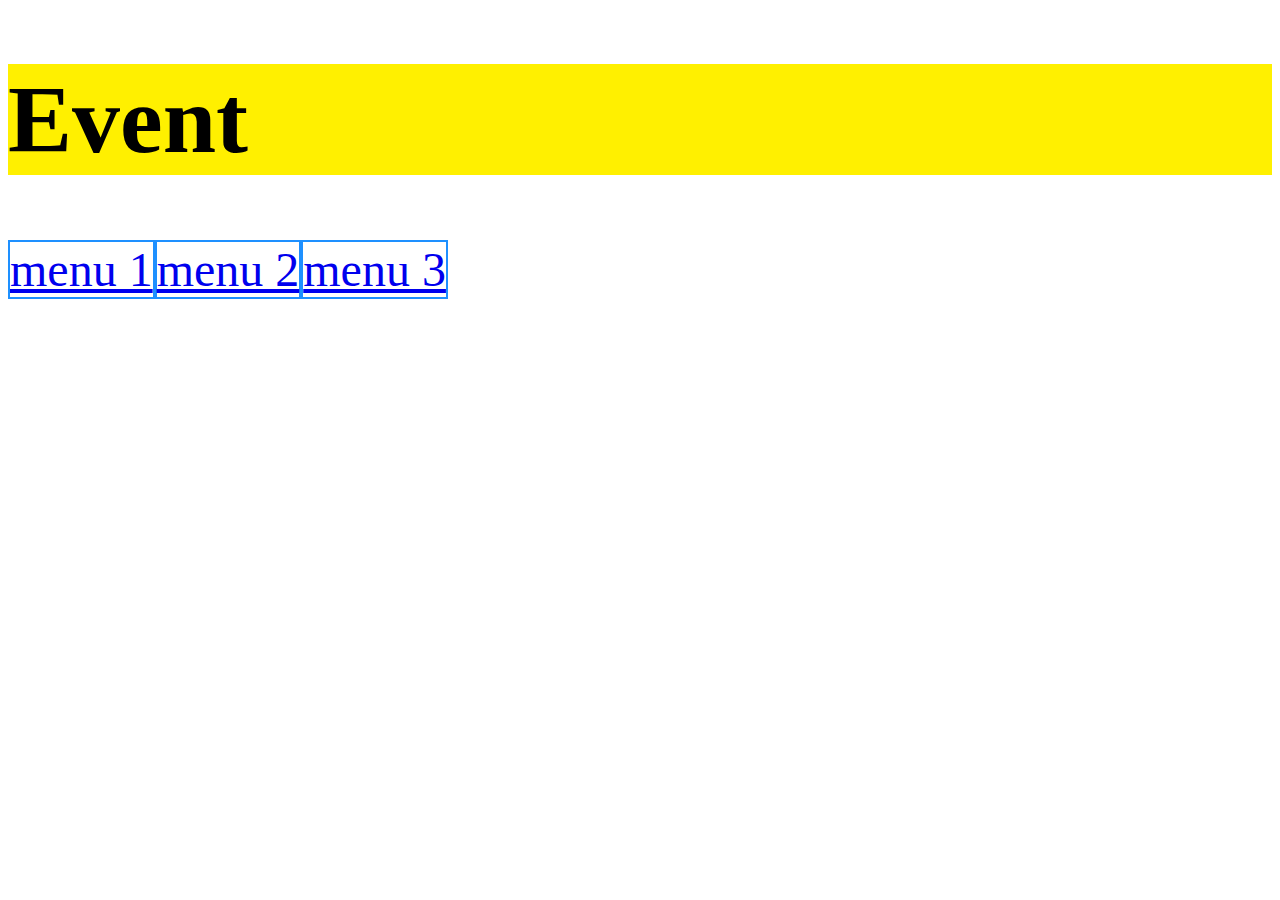
<file: index.html>
<!DOCTYPE html>
<html lang="en">
  <head>
    <meta charset="UTF-8" />
    <meta name="viewport" content="width=device-width, initial-scale=1.0" />
    <title>Document</title>
    <style>
      body {
        font-size: 3rem;
      }
      h1 {
        background: #fff000;
      }
      .menu {
        display: flex;
      }
      .menu-link {
        border: 2px solid dodgerblue;
        list-style: none;
      }
    </style>
  </head>
  <body>
    <h1 id="main-title">Event</h1>
    <nav class="menu">
      <a href="#" class="menu-link" data-menu="1">menu 1</a>
      <a href="#" class="menu-link" data-menu="2">menu 2</a>
      <a href="#" class="menu-link" data-menu="3">menu 3</a>
    </nav>
    <script></script>
  </body>
</html>
</file>
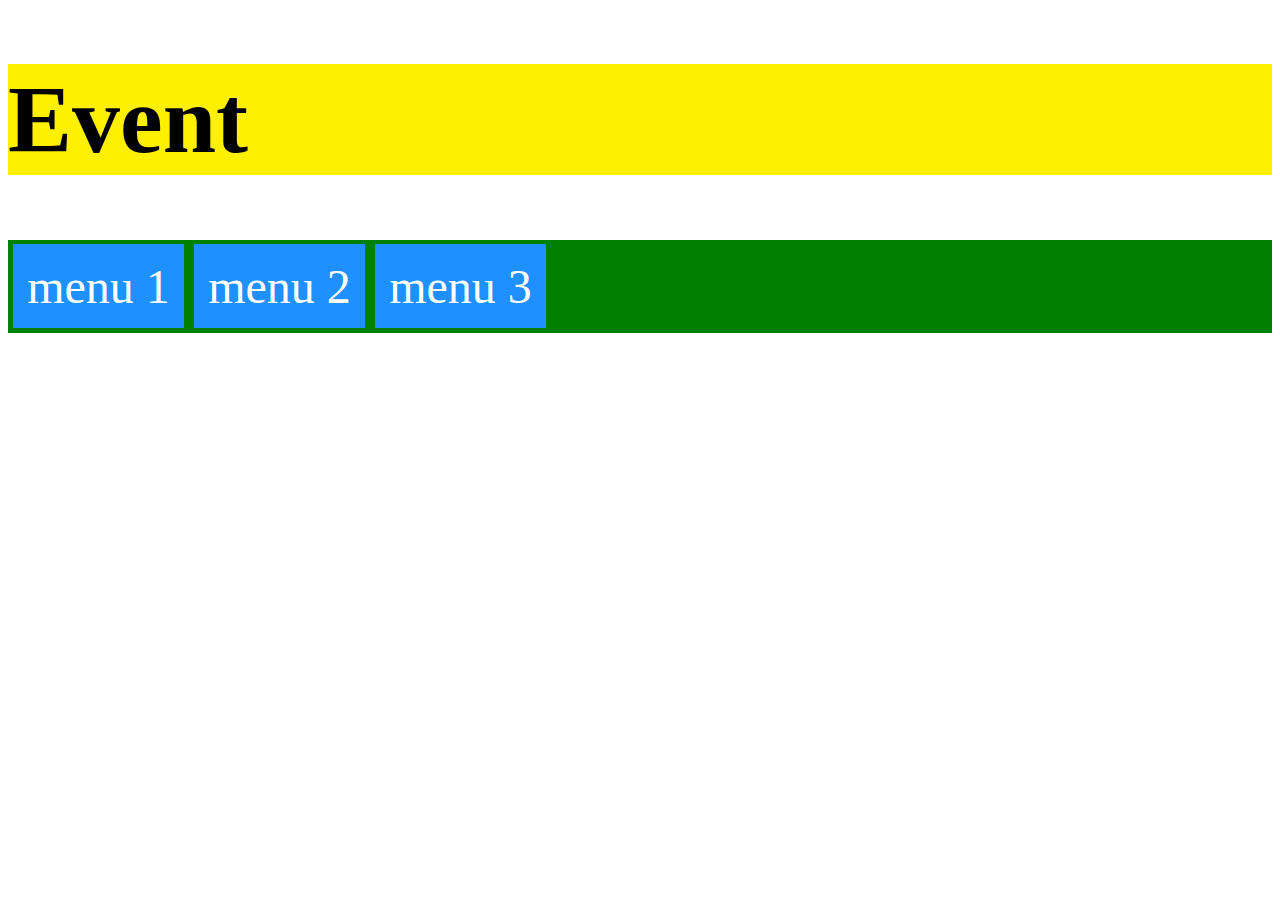
<file: Event/index.html>
<!DOCTYPE html>
<html lang="en">
  <head>
    <meta charset="UTF-8" />
    <meta name="viewport" content="width=device-width, initial-scale=1.0" />
    <title>Document</title>
    <style>
      body {
        font-size: 3rem;
      }
      h1 {
        background: #fff000;
      }
      .menu {
        display: flex;
        background: green;
      }
      .menu-link {
        margin: 0.1em;
        padding: 0.3em;
        text-decoration: none;
        background: dodgerblue;
        color: #ffffff;
        list-style: none;
      }
      .menu-active {
        background: orange;
      }
    </style>
  </head>
  <body>
    <h1 id="main-title">Event</h1>
    <nav class="menu">
      <a href="#" class="menu-link" data-menu="1">menu 1</a>
      <a href="#" class="menu-link" data-menu="2">menu 2</a>
      <a href="#" class="menu-link" data-menu="3">menu 3</a>
    </nav>
    <script>
      let currentMenu;
      let menu = document.querySelector(".menu");

      function activate(element) {
        element.classList.add("menu-active");
        currentMenu = element;
      }

      function inactivate() {
        currentMenu.classList.remove("menu-active");
      }

      function clickMenuHandeler(e) {
        if (currentMenu) {
          inactivate();
        }

        activate(e.target);
      }
      menu.addEventListener("click", clickMenuHandeler);
    </script>
  </body>
</html>
</file>
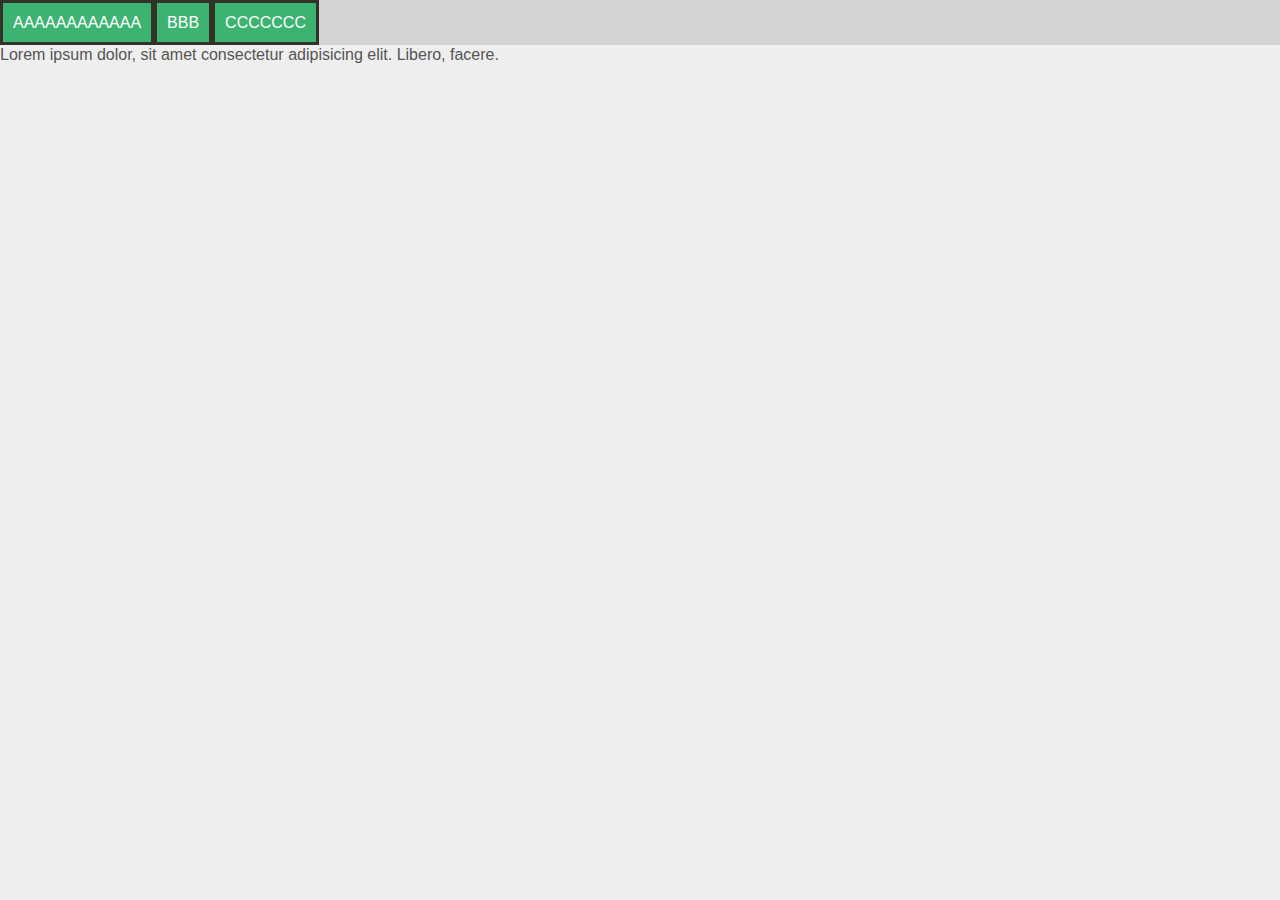
<file: css-flex-grid/01-flex-basic/01-display.html>
<!DOCTYPE html>
<html>
<head>
	<meta charset="UTF-8">
	<meta name="viewport" content="width=device-width, initial-scale=1.0">
	<meta http-equiv="X-UA-Compatible" content="ie=edge">
	<title>CSS Flex</title>
	<link rel="stylesheet" href="default.css">
	<style>
		.flex-container {
			display: flex;
			/* display: inline-flex; */
		}
	</style>
</head>
<body>
	<div class="flex-container">
		<div class="flex-item">AAAAAAAAAAAA</div>
		<div class="flex-item">BBB</div>
		<div class="flex-item">CCCCCCC</div>
	</div>
	Lorem ipsum dolor, sit amet consectetur adipisicing elit. Libero, facere.
</body>
</html>
</file>
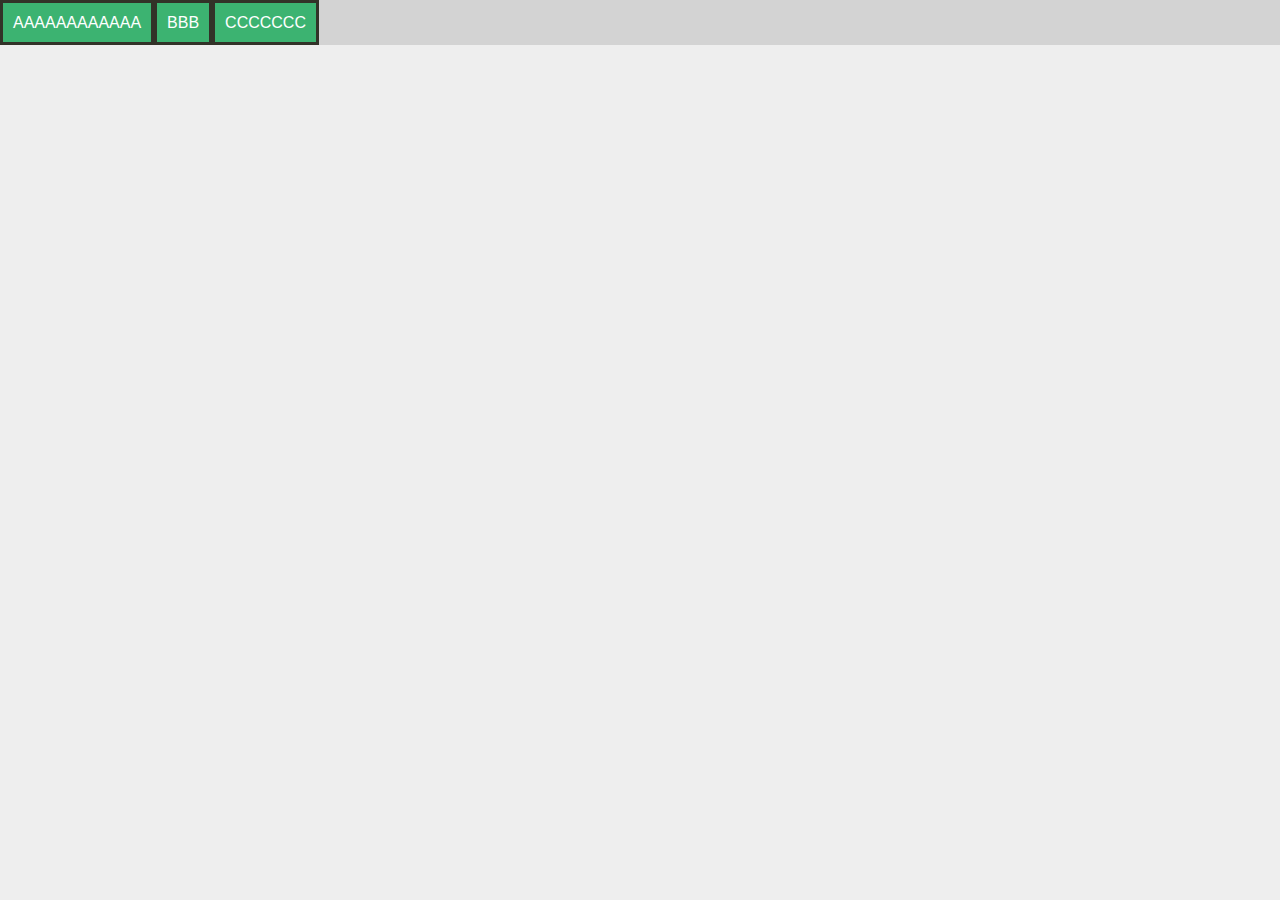
<file: css-flex-grid/01-flex-basic/02-flex-direction.html>
<!DOCTYPE html>
<html>
<head>
	<meta charset="UTF-8">
	<meta name="viewport" content="width=device-width, initial-scale=1.0">
	<meta http-equiv="X-UA-Compatible" content="ie=edge">
	<title>CSS Flex</title>
	<link rel="stylesheet" href="default.css">
	<style>
		.flex-container {
			display: flex;
			flex-direction: row;
			/* flex-direction: row-reverse; */
			/* flex-direction: column; */
			/* flex-direction: column-reverse; */
		}
	</style>
</head>
<body>
	<div class="flex-container">
		<div class="flex-item">AAAAAAAAAAAA</div>
		<div class="flex-item">BBB</div>
		<div class="flex-item">CCCCCCC</div>
	</div>
</body>
</html>
</file>
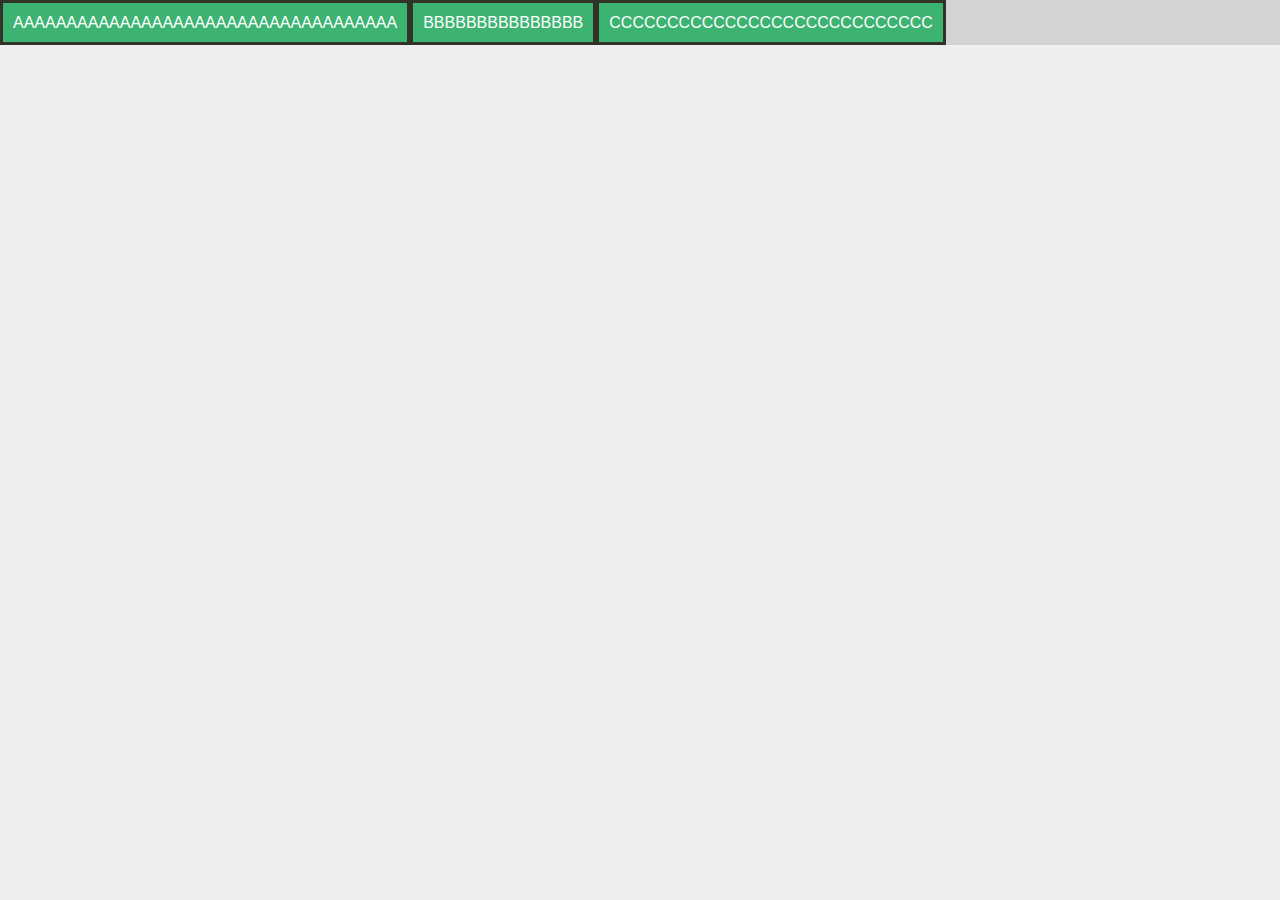
<file: css-flex-grid/01-flex-basic/03-flex-wrap.html>
<!DOCTYPE html>
<html>
  <head>
    <meta charset="UTF-8" />
    <meta name="viewport" content="width=device-width, initial-scale=1.0" />
    <meta http-equiv="X-UA-Compatible" content="ie=edge" />
    <title>CSS Flex</title>
    <link rel="stylesheet" href="default.css" />
    <style>
      .flex-container {
        display: flex;
        /*flex-wrap: nowrap;*/
        flex-wrap: wrap;
        /* flex-wrap: wrap-reverse; */
      }
    </style>
  </head>
  <body>
    <div class="flex-container">
      <div class="flex-item">AAAAAAAAAAAAAAAAAAAAAAAAAAAAAAAAAAAA</div>
      <div class="flex-item">BBBBBBBBBBBBBBB</div>
      <div class="flex-item">CCCCCCCCCCCCCCCCCCCCCCCCCCCC</div>
    </div>
  </body>
</html>
</file>
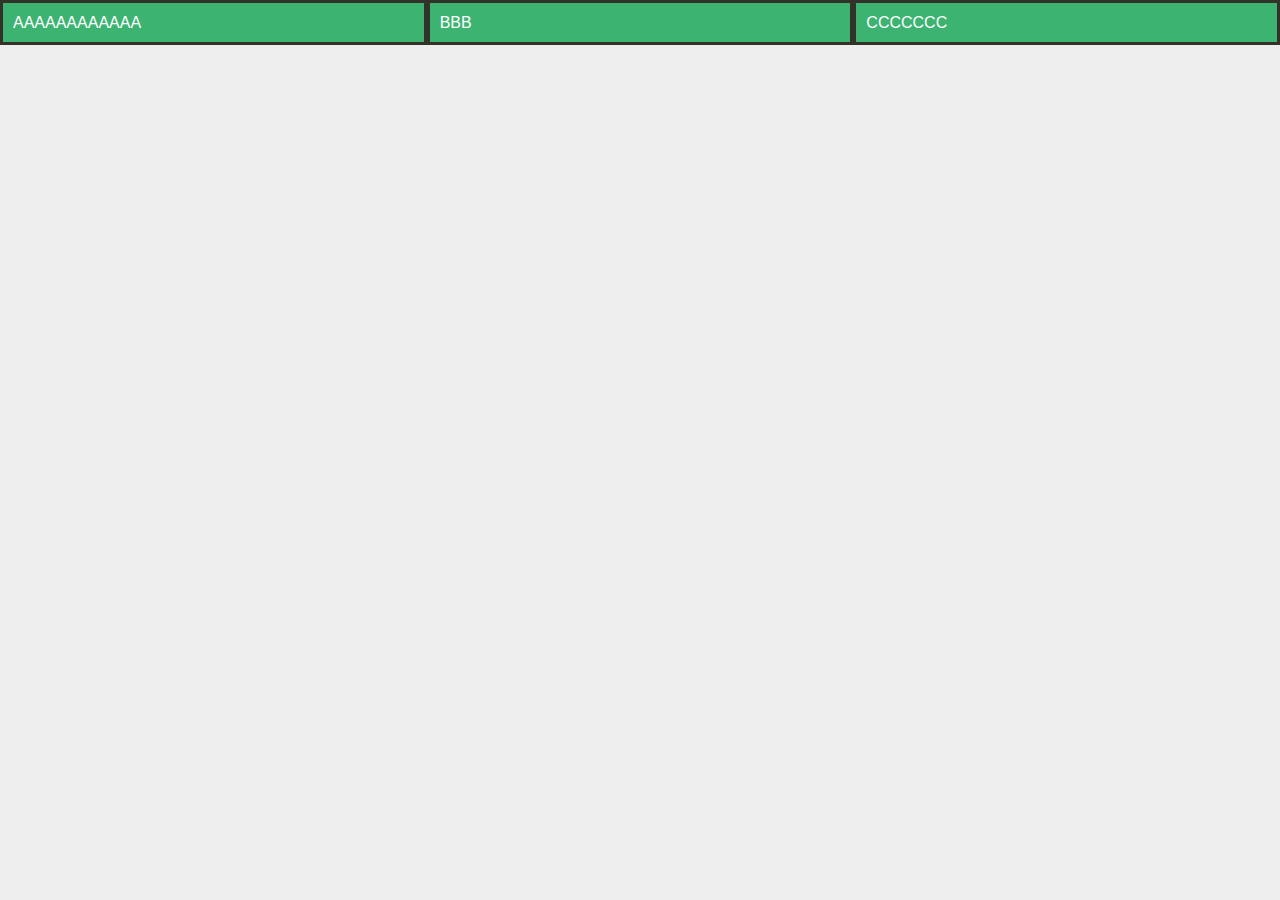
<file: css-flex-grid/01-flex-basic/04-responsive.html>
<!DOCTYPE html>
<html>
<head>
	<meta charset="UTF-8">
	<meta name="viewport" content="width=device-width, initial-scale=1.0">
	<meta http-equiv="X-UA-Compatible" content="ie=edge">
	<title>CSS Flex</title>
	<link rel="stylesheet" href="default.css">
	<style>
		.flex-container {
			display: flex;
			flex-direction: column;
		}
		@media (min-width: 600px) {
			.flex-container {
				flex-direction: row;
			}
			.flex-item {
				flex: 1;
			}
		}
	</style>
</head>
<body>
	<div class="flex-container">
		<div class="flex-item">AAAAAAAAAAAA</div>
		<div class="flex-item">BBB</div>
		<div class="flex-item">CCCCCCC</div>
	</div>
</body>
</html>
</file>
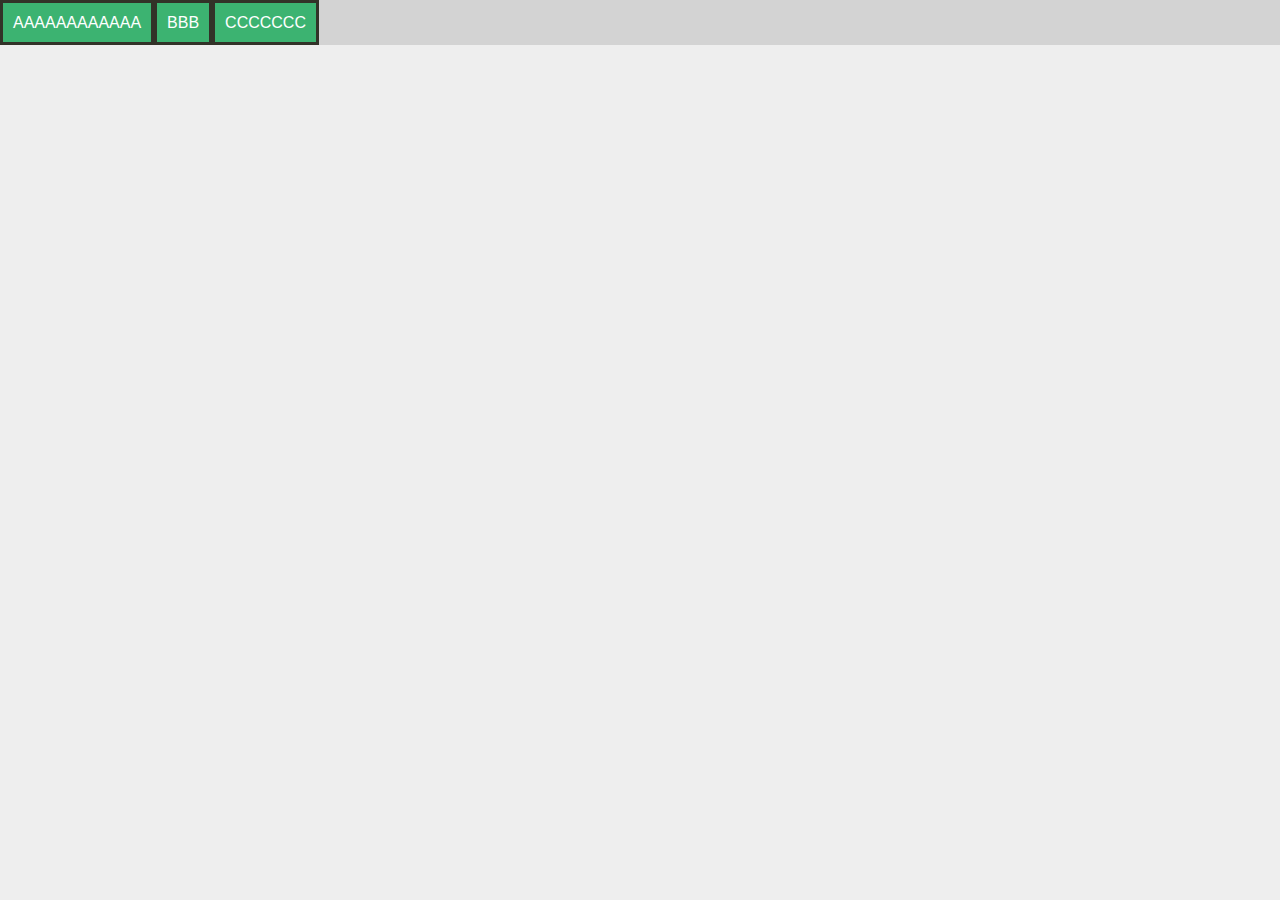
<file: css-flex-grid/01-flex-basic/05-justify-content.html>
<!DOCTYPE html>
<html>
<head>
	<meta charset="UTF-8">
	<meta name="viewport" content="width=device-width, initial-scale=1.0">
	<meta http-equiv="X-UA-Compatible" content="ie=edge">
	<title>CSS Flex</title>
	<link rel="stylesheet" href="default.css">
	<style>
		.flex-container {
			display: flex;
			justify-content: flex-start;
			/* justify-content: flex-end; */
			/* justify-content: center; */
			/* justify-content: space-between; */
			/* justify-content: space-around; */
			/* justify-content: space-evenly; */
		}
	</style>
</head>
<body>
	<div class="flex-container">
		<div class="flex-item">AAAAAAAAAAAA</div>
		<div class="flex-item">BBB</div>
		<div class="flex-item">CCCCCCC</div>
	</div>
</body>
</html>
</file>
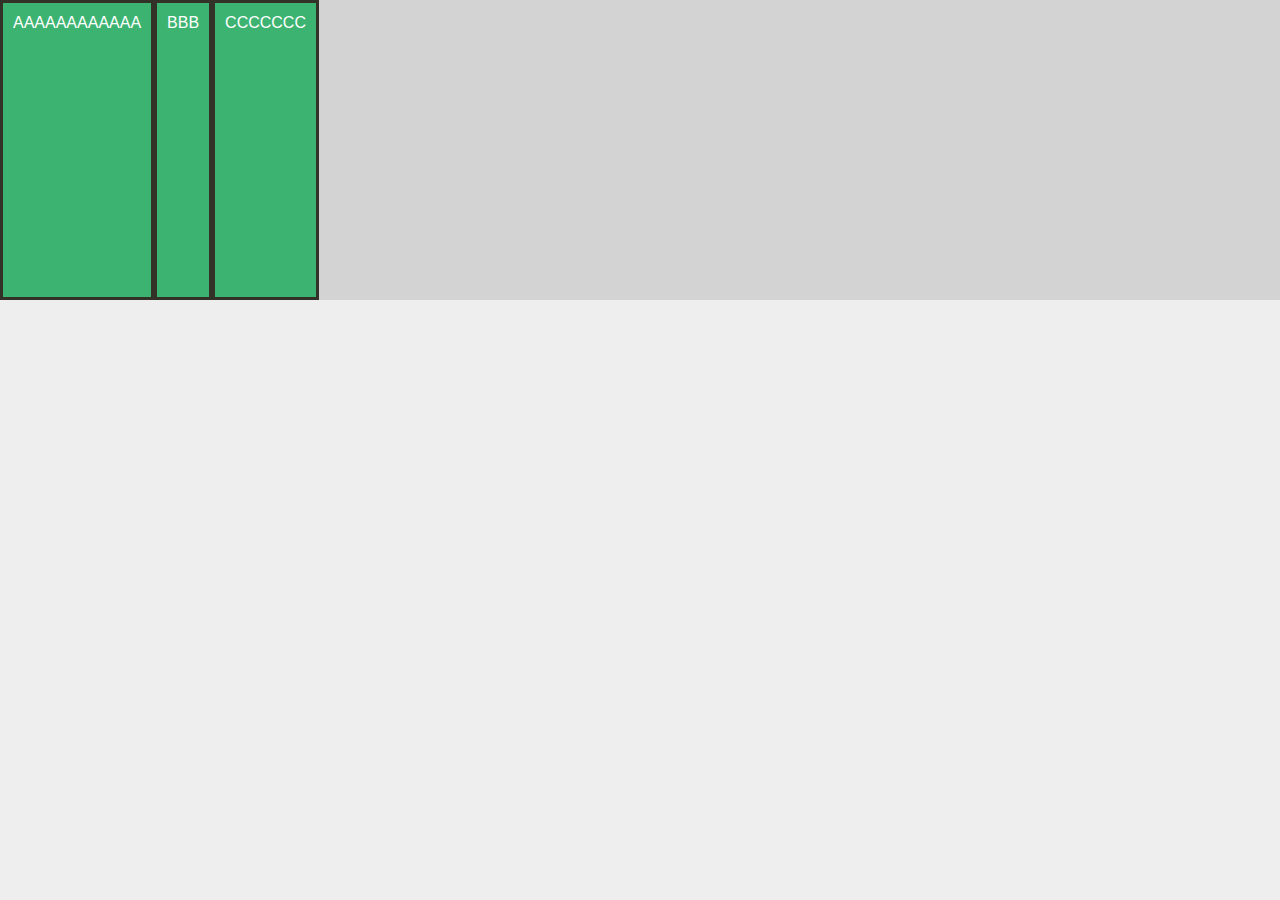
<file: css-flex-grid/01-flex-basic/06-align-items.html>
<!DOCTYPE html>
<html>
<head>
	<meta charset="UTF-8">
	<meta name="viewport" content="width=device-width, initial-scale=1.0">
	<meta http-equiv="X-UA-Compatible" content="ie=edge">
	<title>CSS Flex</title>
	<link rel="stylesheet" href="default.css">
	<style>
		.flex-container {
			display: flex;
			align-items: stretch;
			/* align-items: flex-start; */
			/* align-items: flex-end; */
			/* align-items: center; */
			/* align-items: baseline; */
			height: 300px;
		}
	</style>
</head>
<body>
	<div class="flex-container">
		<div class="flex-item">AAAAAAAAAAAA</div>
		<div class="flex-item">BBB</div>
		<div class="flex-item">CCCCCCC</div>
	</div>
</body>
</html>
</file>
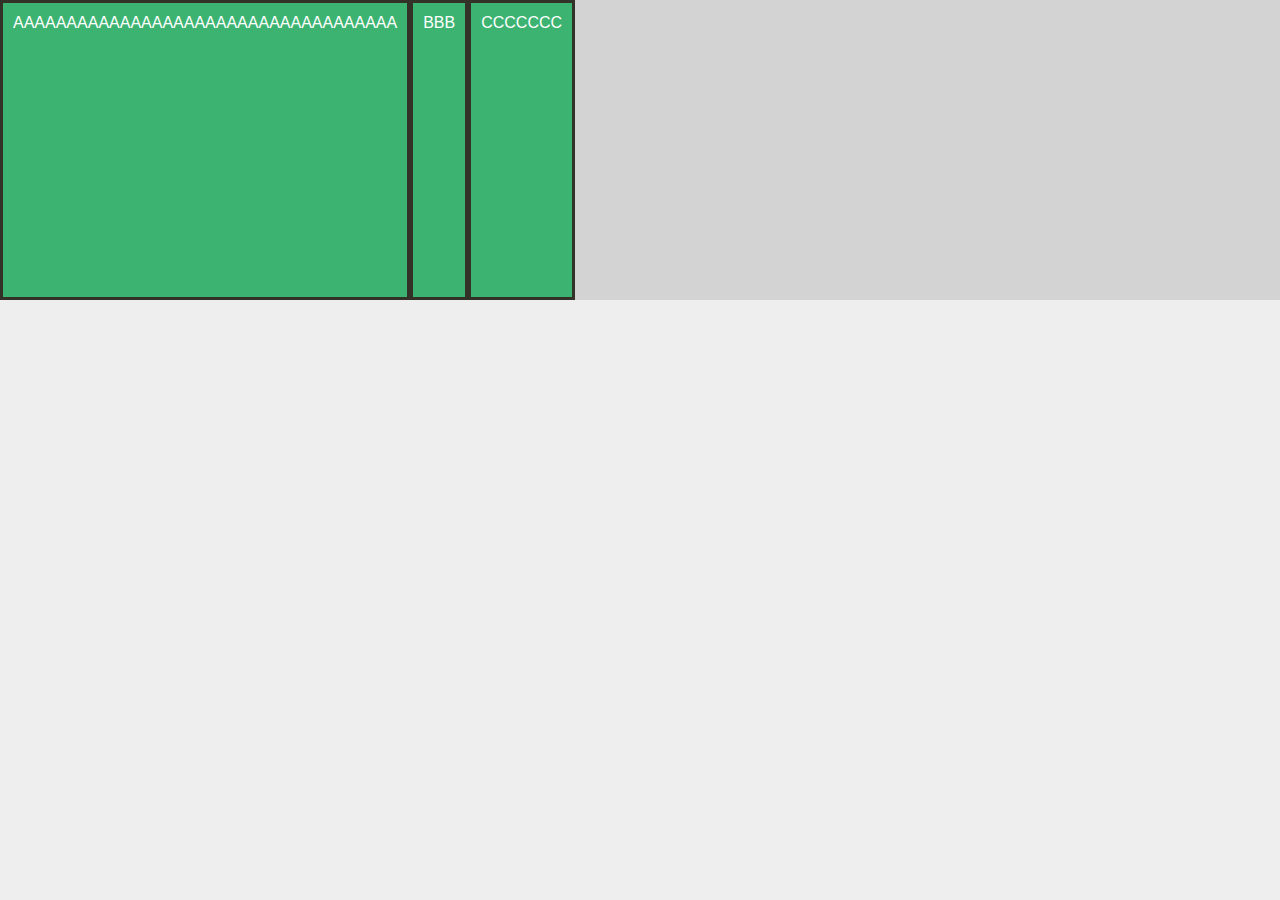
<file: css-flex-grid/01-flex-basic/07-align-content.html>
<!DOCTYPE html>
<html>
<head>
	<meta charset="UTF-8">
	<meta name="viewport" content="width=device-width, initial-scale=1.0">
	<meta http-equiv="X-UA-Compatible" content="ie=edge">
	<title>CSS Flex</title>
	<link rel="stylesheet" href="default.css">
	<style>
		.flex-container {
			display: flex;
			flex-wrap: wrap;
			align-content: stretch;
			/* align-content: flex-start; */
			/* align-content: flex-end; */
			/* align-content: center; */
			/* align-content: space-between; */
			/* align-content: space-around; */
			/* align-content: space-evenly; */
			height: 300px;
		}
	</style>
</head>
<body>
	<div class="flex-container">
		<div class="flex-item">AAAAAAAAAAAAAAAAAAAAAAAAAAAAAAAAAAAA</div>
		<div class="flex-item">BBB</div>
		<div class="flex-item">CCCCCCC</div>
	</div>
</body>
</html>
</file>
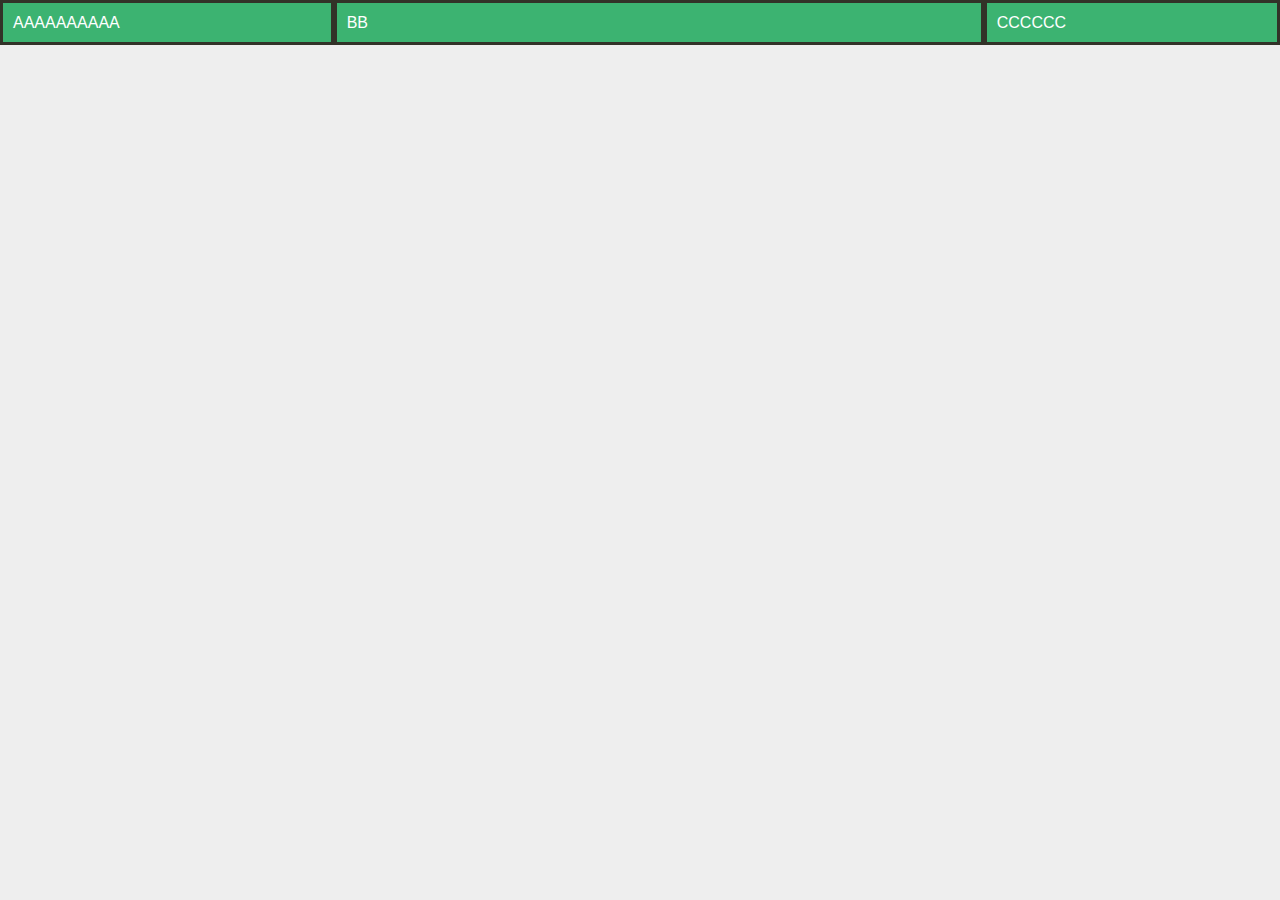
<file: css-flex-grid/01-flex-basic/08-flex-grow.html>
<!DOCTYPE html>
<html>
<head>
	<meta charset="UTF-8">
	<meta name="viewport" content="width=device-width, initial-scale=1.0">
	<meta http-equiv="X-UA-Compatible" content="ie=edge">
	<title>CSS Flex</title>
	<link rel="stylesheet" href="default.css">
	<style>
		.flex-container {
			display: flex;
		}
		.flex-item {
			flex-grow: 1;
		}
		.flex-item:nth-child(2) {
			flex-grow: 3;
		}
	</style>
</head>
<body>
	<div class="flex-container">
		<div class="flex-item">AAAAAAAAAA</div>
		<div class="flex-item">BB</div>
		<div class="flex-item">CCCCCC</div>
	</div>
</body>
</html>
</file>
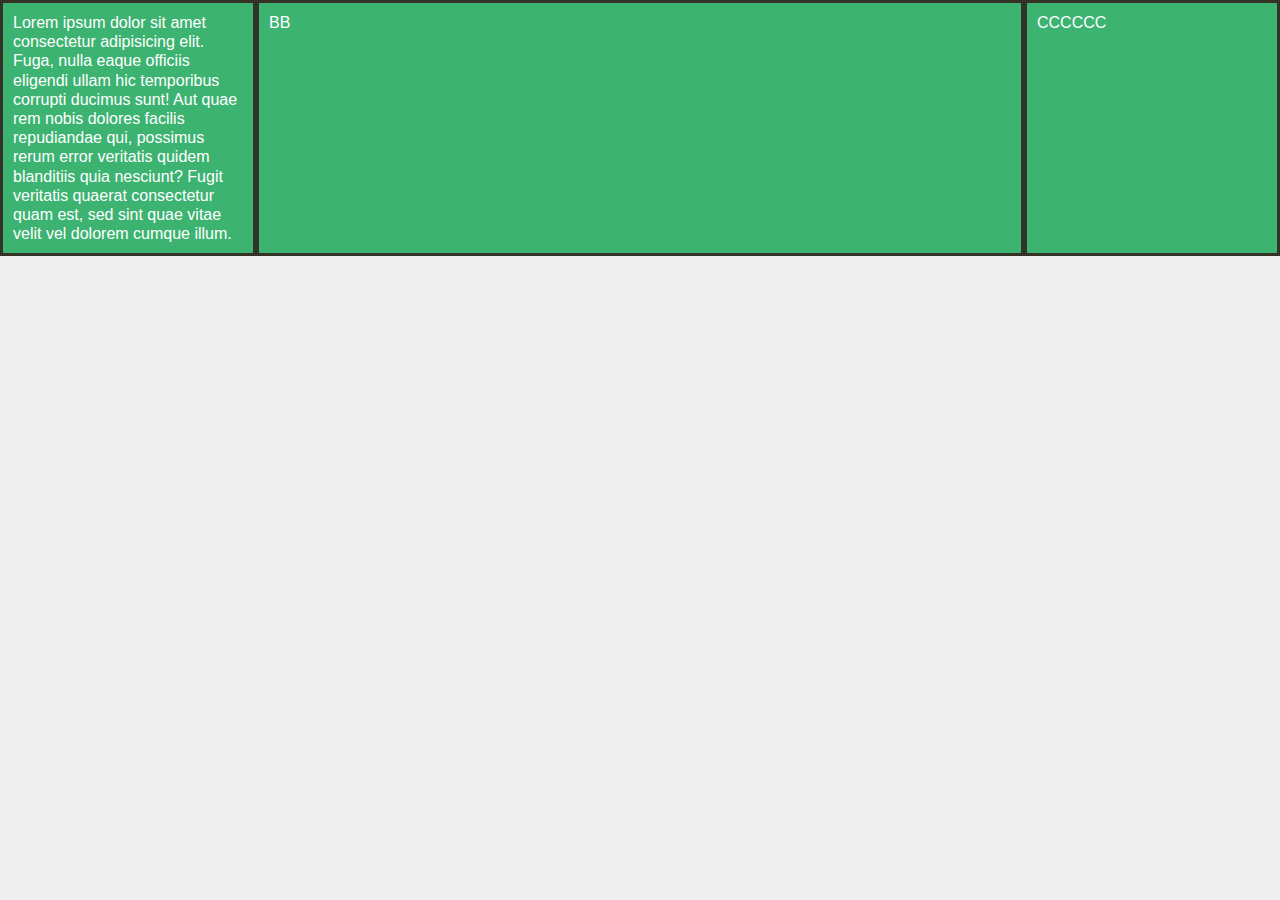
<file: css-flex-grid/01-flex-basic/09-flex.html>
<!DOCTYPE html>
<html>
<head>
	<meta charset="UTF-8">
	<meta name="viewport" content="width=device-width, initial-scale=1.0">
	<meta http-equiv="X-UA-Compatible" content="ie=edge">
	<title>CSS Flex</title>
	<link rel="stylesheet" href="default.css">
	<style>
		.flex-container {
			display: flex;
		}
		.flex-item:nth-child(1) {
			/* flex: 1; */
			/* flex: 1 1 0; */
			/* overflow: hidden; */
			/* width: 20%; */
			flex: 0 1 20%;
			/* flex-shrink: 20%;와 같음 */
		}
		.flex-item:nth-child(2) {
			/* flex: 3; */
			/* flex: 3 1 0; */
			/* width: 60%; */
			flex: 0 1 60%;
		}
		.flex-item:nth-child(3) {
			/* flex: 1; */
			/* flex: 1 1 0; */
			/* width: 20%; */
			flex: 0 1 20%;
		}
		.flex-item p {
			/* white-space: nowrap; */
		}
	</style>
</head>
<body>
	<div class="flex-container">
		<div class="flex-item">
			<p>Lorem ipsum dolor sit amet consectetur adipisicing elit. Fuga, nulla eaque officiis eligendi ullam hic temporibus corrupti ducimus sunt! Aut quae rem nobis dolores facilis repudiandae qui, possimus rerum error veritatis quidem blanditiis quia nesciunt? Fugit veritatis quaerat consectetur quam est, sed sint quae vitae velit vel dolorem cumque illum.</p>
		</div>
		<div class="flex-item">BB</div>
		<div class="flex-item">CCCCCC</div>
	</div>
</body>
</html>
</file>
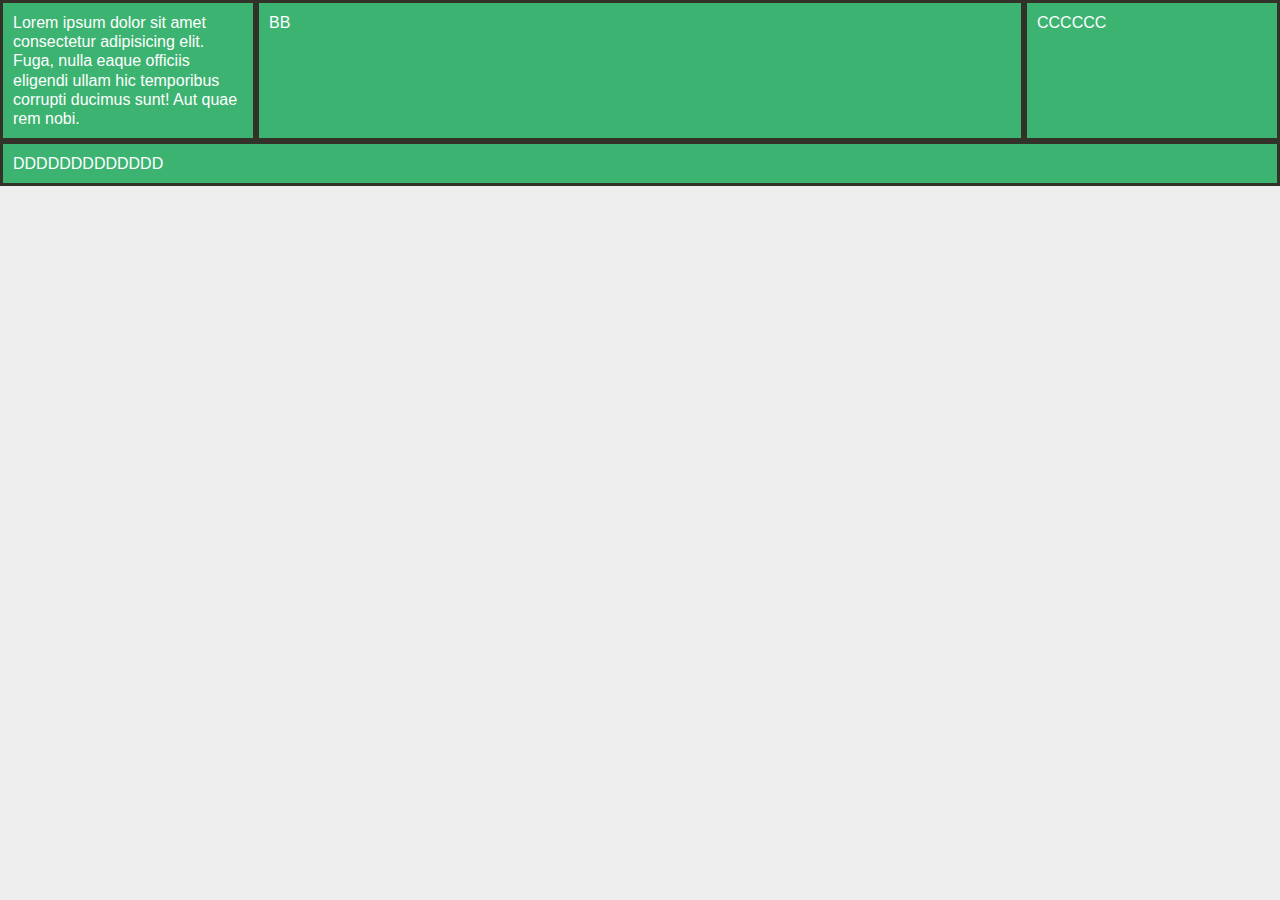
<file: css-flex-grid/01-flex-basic/10-flex.html>
<!DOCTYPE html>
<html>
<head>
	<meta charset="UTF-8">
	<meta name="viewport" content="width=device-width, initial-scale=1.0">
	<meta http-equiv="X-UA-Compatible" content="ie=edge">
	<title>CSS Flex</title>
	<link rel="stylesheet" href="default.css">
	<style>
		.flex-container {
			display: flex;
			flex-wrap: wrap;
		}
		.flex-item {
			flex: 1 1 auto;
		}
		.flex-item:nth-child(1) {
			width: 20%;
		}
		.flex-item:nth-child(2) {
			width: 60%;
		}
		.flex-item:nth-child(3) {
			width: 20%;
		}
		.flex-item p {
			/* white-space: nowrap; */
		}
	</style>
</head>
<body>
	<div class="flex-container">
		<div class="flex-item">
			<p>Lorem ipsum dolor sit amet consectetur adipisicing elit. Fuga, nulla eaque officiis eligendi ullam hic temporibus corrupti ducimus sunt! Aut quae rem nobi.</p>
		</div>
		<div class="flex-item">BB</div>
		<div class="flex-item">CCCCCC</div>
		<div class="flex-item">DDDDDDDDDDDDD</div>
	</div>
</body>
</html>
</file>
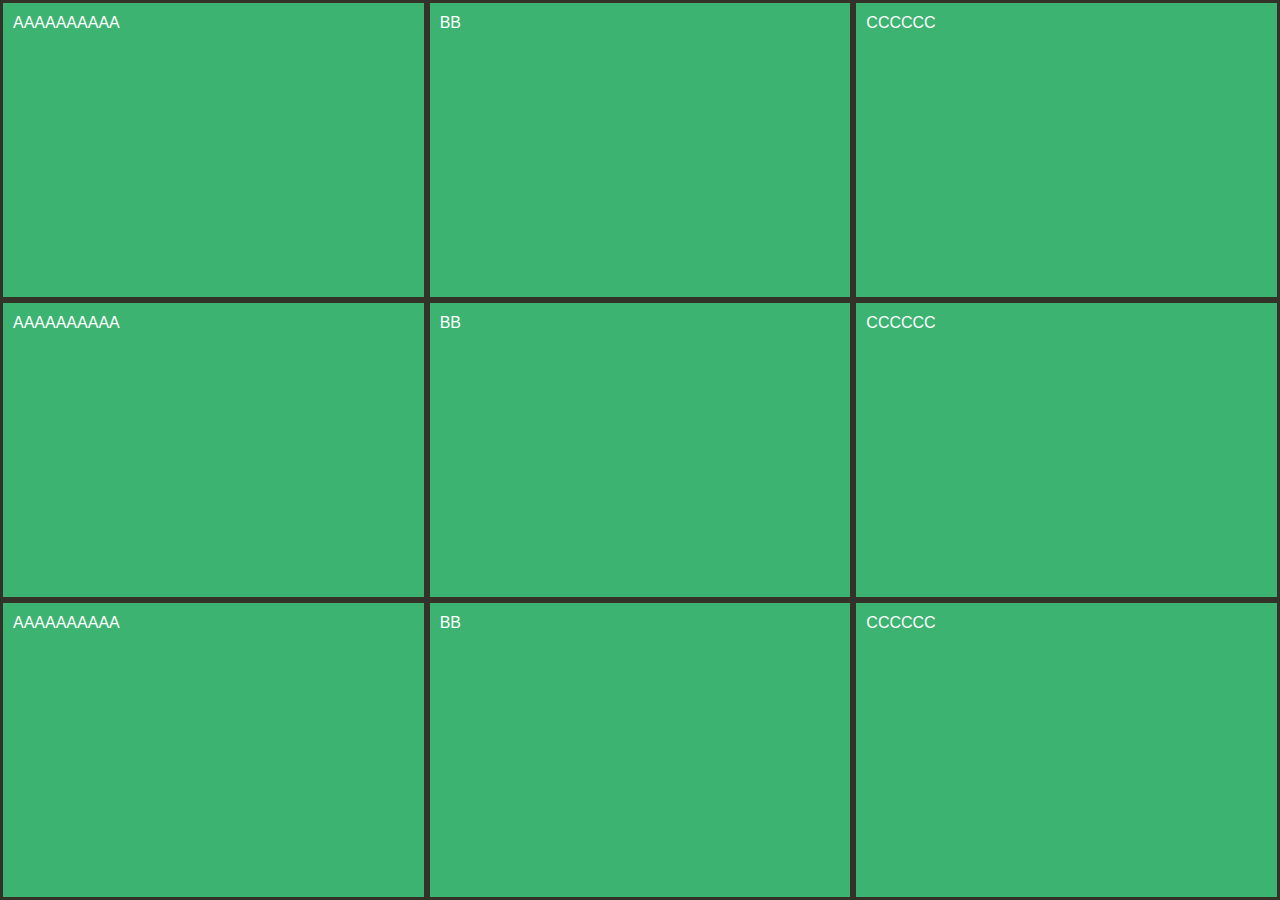
<file: css-flex-grid/01-flex-basic/11-columns.html>
<!DOCTYPE html>
<html>
<head>
	<meta charset="UTF-8">
	<meta name="viewport" content="width=device-width, initial-scale=1.0">
	<meta http-equiv="X-UA-Compatible" content="ie=edge">
	<title>CSS Flex</title>
	<link rel="stylesheet" href="default.css">
	<style>
		.flex-container {
			display: flex;
			flex-direction: column;
			min-height: 100vh;
			/* border: 10px solid red; */
		}
		.flex-item {
			flex: 1 auto;
		}
		@media (min-width: 600px) {
			.flex-container {
				flex-direction: row;
				flex-wrap: wrap;
			}
			.flex-item {
				width: 50%;
				/* flex-grow: 0; */
				/* flex: 0 auto; */
				/* flex-basis: 50%; */
			}
		}
		@media (min-width: 900px) {
			.flex-item {
				width: 30%;
			}
		}
	</style>
</head>
<body>
	<div class="flex-container">
		<div class="flex-item">AAAAAAAAAA</div>
		<div class="flex-item">BB</div>
		<div class="flex-item">CCCCCC</div>
		<div class="flex-item">AAAAAAAAAA</div>
		<div class="flex-item">BB</div>
		<div class="flex-item">CCCCCC</div>
		<div class="flex-item">AAAAAAAAAA</div>
		<div class="flex-item">BB</div>
		<div class="flex-item">CCCCCC</div>
	</div>
</body>
</html>
</file>
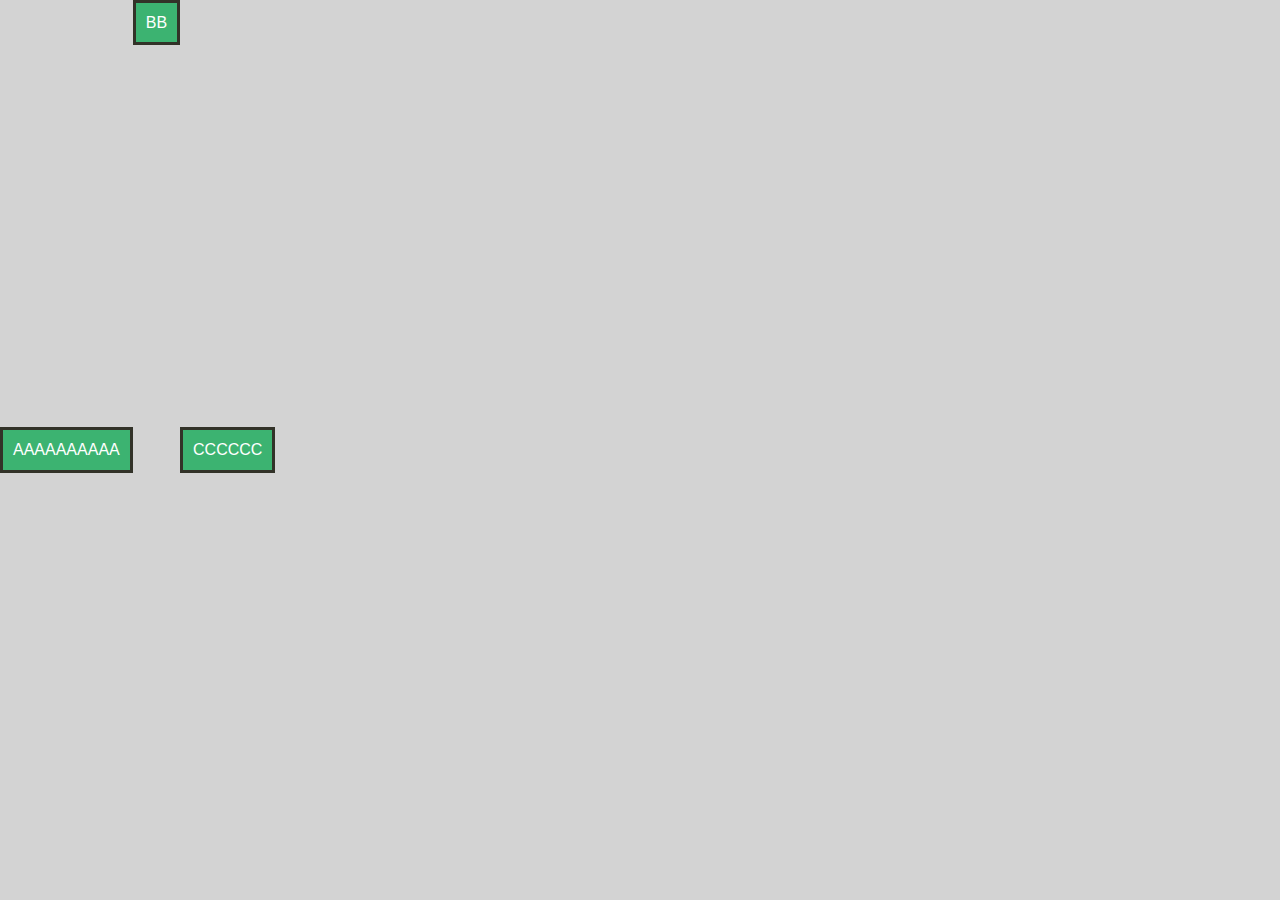
<file: css-flex-grid/01-flex-basic/12-align-self.html>
<!DOCTYPE html>
<html>
<head>
	<meta charset="UTF-8">
	<meta name="viewport" content="width=device-width, initial-scale=1.0">
	<meta http-equiv="X-UA-Compatible" content="ie=edge">
	<title>CSS Flex</title>
	<link rel="stylesheet" href="default.css">
	<style>
		.flex-container {
			display: flex;
			height: 100vh;
			align-items: center;
		}
		.flex-item:nth-child(2) {
			/* align-self: auto; */
			/* align-self: stretch; */
			align-self: flex-start;
			/* align-self: flex-end; */
			/* align-self: center; */
			/* align-self: baseline; */
		}
	</style>
</head>
<body>
	<div class="flex-container">
		<div class="flex-item">AAAAAAAAAA</div>
		<div class="flex-item">BB</div>
		<div class="flex-item">CCCCCC</div>
	</div>
</body>
</html>
</file>
<file: css-flex-grid/01-flex-basic/default.css>
html {
	font-family: 'Apple SD Gothic Neo', Roboto, 'Noto Sans KR', NanumGothic, 'Malgun Gothic', sans-serif;
	color: #555;
	line-height: 1.2;
	word-wrap: break-word;
}
body {
	background: #eee;
	-webkit-font-smoothing: antialiased;
}
html, body, div, span, applet, object, iframe,
h1, h2, h3, h4, h5, h6, p, blockquote, pre,
a, abbr, acronym, address, big, cite, code,
del, dfn, em, img, ins, kbd, q, s, samp,
small, strike, strong, sub, sup, tt, var,
b, u, i, center,
dl, dt, dd, ol, ul, li,
fieldset, form, label, legend,
table, caption, tbody, tfoot, thead, tr, th, td,
article, aside, canvas, details, embed,
figure, figcaption, footer, header, hgroup,
menu, nav, output, ruby, section, summary,
time, mark, audio, video {
	margin: 0;
	padding: 0;
	border: 0;
}
article, aside, details, figcaption, figure, footer, header, hgroup, menu, nav, section {
	display: block;
}
div, span, article, section, header, footer, aside, p, ul, li, fieldset, legend, label, a, nav, form {
	box-sizing: border-box;
	/* content-box */
}
ol, ul, li {
	list-style: none;
}
table {
	border-collapse: collapse;
	border-spacing: 0;
}
img {
	max-width: 100%;
	height: auto;
	border: 0;
}
a {
	display: inline-block;
}
button {
	border: 0;
	background: transparent;
	cursor: pointer;
}

.flex-container {
	/* padding: 10px; */
	background: lightgray;
}
.flex-item {
	padding: 10px;
	border: 3px solid rgb(50,50,40);
	color: white;
	background: mediumseagreen;
}
</file>
